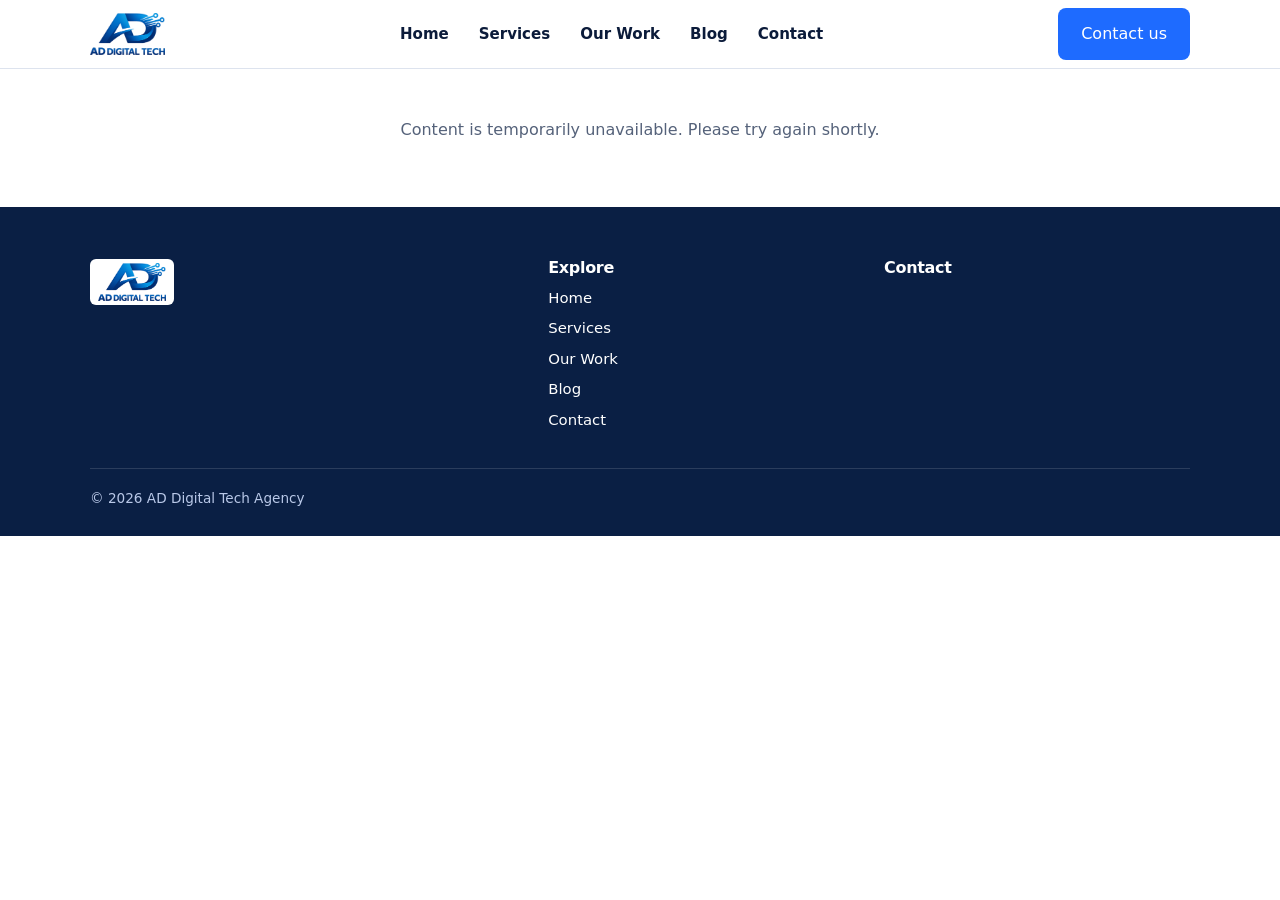
<file: index.html>
<!DOCTYPE html>
<html lang="en"><head><meta charset="utf-8"><meta name="viewport" content="width=device-width, initial-scale=1, viewport-fit=cover">
<title>AD Digital Tech Agency | Software Development Company</title>
<meta name="description" content="AD Digital Tech Agency is a software development company building business websites, school websites, result portals and custom web applications.">
<link rel="icon" href="assets/favicon.png">
<link rel="alternate" type="application/rss+xml" title="AD Digital Tech news" href="api/feed.php">
<link rel="stylesheet" href="assets/site.css"></head>
<body data-page="home">
<a class="skip" href="#app">Skip to content</a>
<header id="hdr"></header>
<main id="app"><noscript><p style="padding:40px 20px">This website needs JavaScript. Contact us at info@addigitaltech.com.ng.</p></noscript></main>
<footer id="ftr"></footer>
<script src="assets/news.js" defer></script>
<script src="assets/app.js" defer></script>
</body></html>
</file>
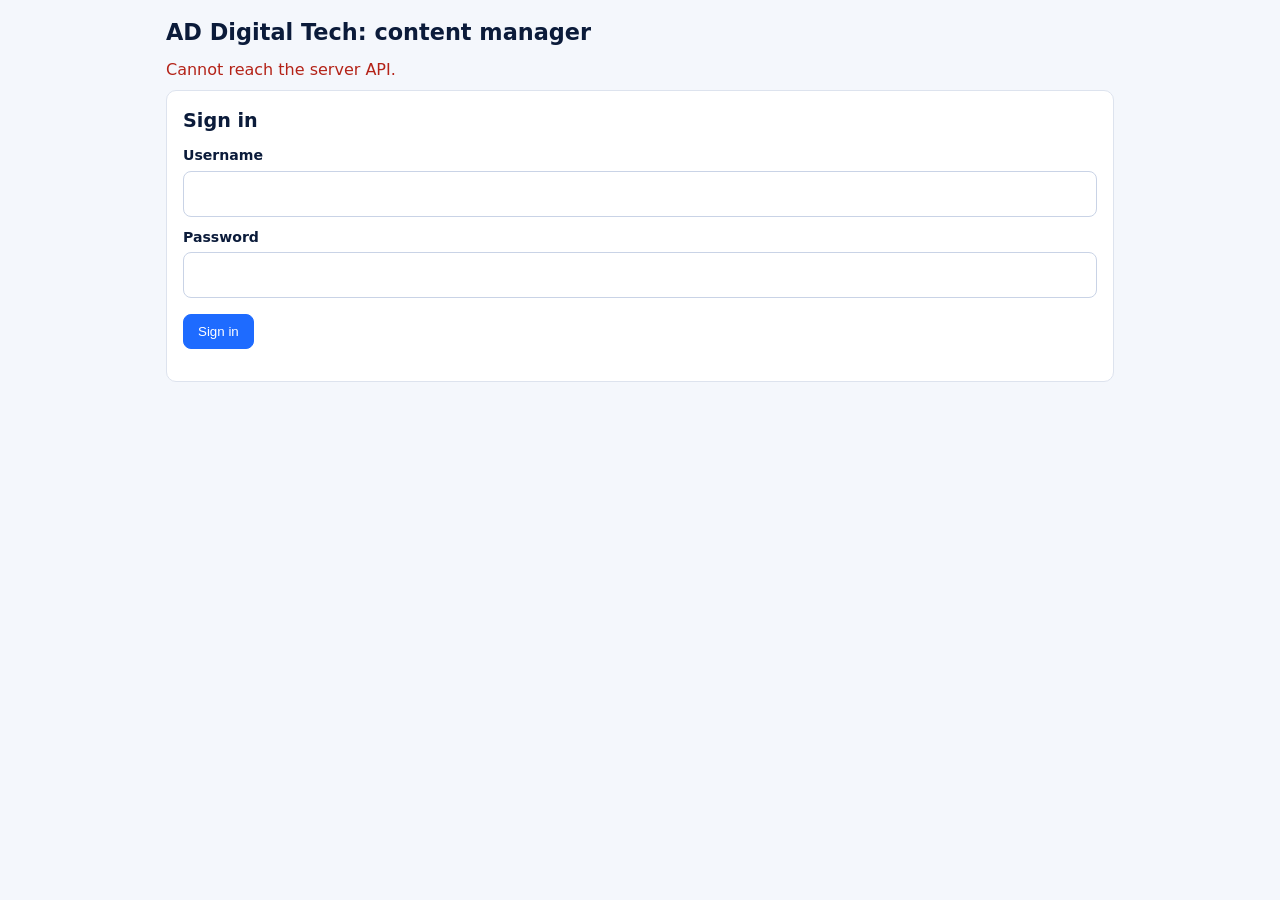
<file: admin/index.html>
<!DOCTYPE html>
<html lang="en"><head><meta charset="utf-8"><meta name="viewport" content="width=device-width,initial-scale=1">
<meta name="robots" content="noindex,nofollow"><title>Admin | AD Digital Tech</title>
<style>
*{box-sizing:border-box}body{margin:0;background:#f4f7fc;color:#0b1b3a;font:16px/1.5 "Segoe UI",system-ui,sans-serif}
.w{max-width:980px;margin:0 auto;padding:16px}h1{font-size:1.4rem;margin:0}h2{font-size:1.2rem;margin:0 0 10px}
.top{display:flex;justify-content:space-between;align-items:center;gap:10px;flex-wrap:wrap}
.tabs{display:flex;gap:6px;flex-wrap:wrap;margin:14px 0}
button,.b{border:1px solid #c9d3e6;border-radius:8px;padding:9px 14px;background:#fff;color:#0b1b3a;font:600 .9rem inherit;cursor:pointer}
button.p{background:#1e6bff;border-color:#1e6bff;color:#fff}button.d{background:#b42318;border-color:#b42318;color:#fff}button.on{background:#0a1f44;color:#fff;border-color:#0a1f44}
button:disabled{opacity:.6}
.card{background:#fff;border:1px solid #dde3ee;border-radius:10px;padding:16px;margin-bottom:12px}
.row{display:flex;gap:8px;flex-wrap:wrap;align-items:center;justify-content:space-between}
label{display:block;font-weight:600;font-size:.88rem;margin:10px 0 4px}
input,select,textarea{width:100%;padding:10px;border:1px solid #c9d3e6;border-radius:8px;font:inherit;background:#fff}
input[type=checkbox]{width:auto}textarea{min-height:90px}
fieldset{border:1px solid #dde3ee;border-radius:10px;margin:0 0 14px;padding:6px 14px 14px;background:#fff}legend{font-weight:700;padding:0 6px}
.m{color:#55627a;font-size:.85rem}.err{color:#b42318}.ok{color:#0b6b3a}
.th{display:flex;gap:8px;flex-wrap:wrap;margin:6px 0}.th div{position:relative}.th img{width:110px;height:70px;object-fit:cover;border-radius:6px;border:1px solid #dde3ee;display:block}
.th button{position:absolute;top:2px;right:2px;padding:0 7px;font-size:.9rem}
#msg{position:sticky;top:0;z-index:5;padding:8px 0;min-height:1.6em}
</style></head><body><div class="w">
<div class="top"><h1>AD Digital Tech: content manager</h1><div><a class="b" href="../" target="_blank" rel="noopener" id="vs" hidden>View website</a> <button id="out" hidden>Sign out</button></div></div>
<div id="msg" class="m" role="status" aria-live="polite"></div>
<form id="login" hidden><div class="card"><h2>Sign in</h2><label for="u">Username</label><input id="u" autocomplete="username" required><label for="p">Password</label><input id="p" type="password" autocomplete="current-password" required><p><button class="p">Sign in</button></p></div></form>
<div id="app" hidden><div class="tabs" id="tabs"></div><div id="view"></div></div>
</div>
<script>
var csrf='',API='../api/admin.php',SC=null,$=function(i){return document.getElementById(i)};
function say(t,c){var m=$('msg');m.textContent=t||'';m.className=c||'m'}
function call(a,method,data){var o={method:method||'GET',headers:{'Content-Type':'application/json','X-CSRF-Token':csrf},credentials:'same-origin'};if(data)o.body=JSON.stringify(data);
return fetch(API+'?action='+a,o).then(function(r){return r.json().then(function(j){if(!r.ok)throw new Error(j.error||'Request failed');return j})})}
function el(t,x,c,a){var e=document.createElement(t);if(x!=null)e.textContent=x;if(c)e.className=c;for(var k in(a||{}))e.setAttribute(k,a[k]);return e}
function upload(file){var fd=new FormData();fd.append('image',file);say('Uploading and optimising image...');return fetch(API+'?action=upload',{method:'POST',headers:{'X-CSRF-Token':csrf},credentials:'same-origin',body:fd}).then(function(r){return r.json().then(function(j){if(!r.ok)throw new Error(j.error||'Upload failed');say('Image uploaded.','ok');return j.path})})}
function thumb(p,onx){var d=el('div'),i=el('img');i.src='../'+p;i.alt='';d.appendChild(i);var b=el('button','\u00d7');b.type='button';b.title='Remove';b.onclick=onx;d.appendChild(b);return d}
// Build a form from field definitions. Returns {root,get}
function buildForm(fields,vals){var root=el('div'),getters={};
fields.forEach(function(f){var v=vals[f.k];if(v==null||v===''||(Array.isArray(v)&&!v.length&&f.t!=='lines'))v=(f.t==='bool'?0:(vals.__def?'':''));
var wrap=el('div'),id='f_'+f.k;
if(f.t==='bool'){var cb=el('input',null,null,{type:'checkbox',id:id});cb.checked=!!+vals[f.k];var l=el('label',' '+f.l,null,{'for':id});l.insertBefore(cb,l.firstChild);wrap.appendChild(l);getters[f.k]=function(){return cb.checked?1:0}}
else{wrap.appendChild(el('label',f.l+(f.req?' *':''),null,{'for':id}));
if(f.t==='textarea'||f.t==='lines'){var ta=el('textarea',null,null,{id:id});var cur=vals[f.k];ta.value=Array.isArray(cur)?cur.join('\n'):(cur||'');if(f.def&&!cur)ta.placeholder=Array.isArray(f.def)?f.def.join('\n'):f.def;getters[f.k]=function(){return ta.value};wrap.appendChild(ta)}
else if(f.t==='select'){var s=el('select',null,null,{id:id});s.appendChild(el('option','(not set)'));s.firstChild.value='';f.options.forEach(function(o){var op=el('option',o);op.value=o;s.appendChild(op)});s.value=vals[f.k]||f.def||'';getters[f.k]=function(){return s.value};wrap.appendChild(s)}
else if(f.t==='image'){var cur2=vals[f.k]||'',box=el('div','','th'),hold=el('input',null,null,{type:'hidden'}),fi=el('input',null,null,{type:'file',accept:'image/jpeg,image/png,image/webp'});
function draw(){box.textContent='';if(hold.value)box.appendChild(thumb(hold.value,function(){hold.value='';draw()}))}hold.value=cur2;draw();
fi.onchange=function(){if(fi.files[0])upload(fi.files[0]).then(function(p){hold.value=p;draw();fi.value=''}).catch(function(x){say(x.message,'err')})};
getters[f.k]=function(){return hold.value};wrap.appendChild(box);wrap.appendChild(fi);if(f.def&&!cur2)wrap.appendChild(el('div','Default image in use until you upload one.','m'))}
else if(f.t==='images'){var list=(vals[f.k]||[]).slice(),box2=el('div','','th'),fi2=el('input',null,null,{type:'file',accept:'image/jpeg,image/png,image/webp',multiple:'multiple'});
function draw2(){box2.textContent='';list.forEach(function(p,i){box2.appendChild(thumb(p,function(){list.splice(i,1);draw2()}))})}draw2();
fi2.onchange=function(){var fs=Array.prototype.slice.call(fi2.files);fs.reduce(function(pr,file){return pr.then(function(){return upload(file).then(function(p){list.push(p);draw2()})})},Promise.resolve()).catch(function(x){say(x.message,'err')});fi2.value=''};
getters[f.k]=function(){return list};wrap.appendChild(box2);wrap.appendChild(fi2)}
else{var inp=el('input',null,null,{id:id,type:'text'});inp.value=vals[f.k]||'';if(f.def&&!vals[f.k])inp.placeholder=f.def;getters[f.k]=function(){return inp.value};wrap.appendChild(inp)}}
root.appendChild(wrap)});
return{root:root,get:function(){var o={};for(var k in getters)o[k]=getters[k]();return o}}}
function tabs(active){var t=$('tabs');t.textContent='';var items=[['settings','Site settings']];Object.keys(SC.collections).forEach(function(k){items.push([k,SC.collections[k].label])});items.push(['news','Blog posts'],['enq','Enquiries']);
items.forEach(function(i){var b=el('button',i[1],i[0]===active?'on':'');b.onclick=function(){show(i[0])};t.appendChild(b)})}
function show(s){say('');tabs(s);var v=$('view');v.textContent='';if(s==='settings')viewSettings(v);else if(s==='news')viewNews(v);else if(s==='enq')viewEnq(v);else viewColl(v,s)}
function viewSettings(v){call('settings_get').then(function(r){var forms=[];Object.keys(SC.settings).forEach(function(g){var fs=el('fieldset');fs.appendChild(el('legend',g));var f=buildForm(SC.settings[g],r.settings);forms.push(f);fs.appendChild(f.root);v.appendChild(fs)});
var b=el('button','Save all settings','p');b.onclick=function(){var vals={};forms.forEach(function(f){var o=f.get();for(var k in o)vals[k]=o[k]});b.disabled=true;call('settings_save','POST',{values:vals}).then(function(){say('Settings saved. Refresh the website to see them.','ok')}).catch(function(x){say(x.message,'err')}).then(function(){b.disabled=false})};v.appendChild(b)}).catch(function(x){say(x.message,'err')})}
function viewColl(v,c){var def=SC.collections[c];v.appendChild(el('h2',def.label));var top=el('div','','row'),add=el('button','Add '+def.one,'p');top.appendChild(add);var sd=el('button','Load starter content');sd.title='Fills empty sections with starter text you can edit';sd.onclick=function(){call('seed','POST').then(function(r){say(r.filled.length?'Starter content added.':'Nothing to add: sections already have content.','ok');show(c)}).catch(function(x){say(x.message,'err')})};top.appendChild(sd);v.appendChild(top);
var list=el('div');v.appendChild(list);
function edit(en){list.textContent='';top.hidden=true;var f=buildForm(def.fields,en?en.data:{}),card=el('div','','card');card.appendChild(el('h2',en?'Edit '+def.one:'New '+def.one));card.appendChild(f.root);
var pc=el('input',null,null,{type:'checkbox',id:'pub'});pc.checked=en?!!en.is_published:true;var pl=el('label',' Published (visible on the website; untick to save as a draft)',null,{'for':'pub'});pl.insertBefore(pc,pl.firstChild);card.appendChild(pl);
var sv=el('button','Save','p'),cn=el('button','Cancel');cn.onclick=function(){top.hidden=false;load()};
sv.onclick=function(){sv.disabled=true;call('entry_save','POST',{c:c,id:en?en.id:0,data:f.get(),is_published:pc.checked}).then(function(){say('Saved.','ok');top.hidden=false;load()}).catch(function(x){say(x.message,'err');sv.disabled=false})};
card.appendChild(el('p'));card.appendChild(sv);card.appendChild(document.createTextNode(' '));card.appendChild(cn);list.appendChild(card);scrollTo(0,0)}
function load(){fetch(API+'?action=entries&c='+encodeURIComponent(c),{credentials:'same-origin'}).then(function(r){return r.json().then(function(j){if(!r.ok)throw new Error(j.error);return j})}).then(function(r){list.textContent='';
if(!r.entries.length)list.appendChild(el('p','Nothing here yet. Click "Add '+def.one+'" or "Load starter content".','m'));
r.entries.forEach(function(en){var card=el('div','','card'),row=el('div','','row'),t=en.data[def.title]||'(untitled)';row.appendChild(el('b',t));row.appendChild(el('span',en.is_published?'Published':'Draft','m'));card.appendChild(row);
var bar=el('div');[['Edit',function(){edit(en)}],['Move up',function(){mv(en,'up')}],['Move down',function(){mv(en,'down')}],[en.is_published?'Unpublish':'Publish',function(){call('entry_save','POST',{c:c,id:en.id,data:en.data,is_published:!en.is_published}).then(load).catch(function(x){say(x.message,'err')})}]].forEach(function(a){var b=el('button',a[0]);b.onclick=a[1];bar.appendChild(b);bar.appendChild(document.createTextNode(' '))});
var d=el('button','Delete','d');d.onclick=function(){if(confirm('Delete "'+t+'"? This cannot be undone.'))call('entry_delete','POST',{c:c,id:en.id}).then(load).catch(function(x){say(x.message,'err')})};bar.appendChild(d);card.appendChild(bar);list.appendChild(card)})}).catch(function(x){say(x.message,'err')})}
function mv(en,dir){call('entry_move','POST',{c:c,id:en.id,dir:dir}).then(load).catch(function(x){say(x.message,'err')})}
add.onclick=function(){edit(null)};load()}
function viewNews(v){v.appendChild(el('h2','Blog posts'));var fields=[{k:'title',l:'Title',t:'text',req:1},{k:'category',l:'Category (e.g. Technology, AI, Software)',t:'text'},{k:'summary',l:'Short summary (max 300)',t:'textarea'},{k:'body',l:'Story (blank line between paragraphs)',t:'textarea'},{k:'link_url',l:'Source link (optional)',t:'url'},{k:'cover_image',l:'Cover image',t:'image'}];
var f=buildForm(fields,{}),card=el('div','','card'),pid=0;card.appendChild(f.root);
var pc=el('input',null,null,{type:'checkbox'}),fc=el('input',null,null,{type:'checkbox'});var l1=el('label',' Published');l1.insertBefore(pc,l1.firstChild);var l2=el('label',' Featured (top story)');l2.insertBefore(fc,l2.firstChild);card.appendChild(l1);card.appendChild(l2);
var sv=el('button','Save post','p');card.appendChild(sv);v.appendChild(card);var list=el('div');v.appendChild(list);
sv.onclick=function(){var o=f.get();call('post_save','POST',{id:pid,title:o.title,category:o.category,summary:o.summary,body:o.body,link_url:o.link_url,cover_image:o.cover_image,is_published:pc.checked,is_featured:fc.checked}).then(function(){say('Post saved.','ok');show('news')}).catch(function(x){say(x.message,'err')})};
call('posts').then(function(r){r.posts.forEach(function(p){var c=el('div','','card'),row=el('div','','row');row.appendChild(el('b',p.title));row.appendChild(el('span',(+p.is_published?'Published':'Draft')+' \u00b7 '+p.category,'m'));c.appendChild(row);
var e=el('button','Edit');e.onclick=function(){pid=+p.id;show2(p)};var d=el('button','Delete','d');d.onclick=function(){if(confirm('Delete this post?'))call('post_delete','POST',{id:+p.id}).then(function(){show('news')}).catch(function(x){say(x.message,'err')})};c.appendChild(e);c.appendChild(document.createTextNode(' '));c.appendChild(d);list.appendChild(c)});
function show2(p){var vv=$('view');vv.textContent='';vv.appendChild(el('h2','Edit post'));var f2=buildForm(fields,p),c2=el('div','','card');c2.appendChild(f2.root);var a=el('input',null,null,{type:'checkbox'});a.checked=!!+p.is_published;var b=el('input',null,null,{type:'checkbox'});b.checked=!!+p.is_featured;var la=el('label',' Published');la.insertBefore(a,la.firstChild);var lb=el('label',' Featured (top story)');lb.insertBefore(b,lb.firstChild);c2.appendChild(la);c2.appendChild(lb);
var s2=el('button','Save post','p');s2.onclick=function(){var o=f2.get();call('post_save','POST',{id:pid,title:o.title,category:o.category,summary:o.summary,body:o.body,link_url:o.link_url,cover_image:o.cover_image,is_published:a.checked,is_featured:b.checked}).then(function(){say('Post saved.','ok');show('news')}).catch(function(x){say(x.message,'err')})};c2.appendChild(s2);vv.appendChild(c2)}}).catch(function(x){say(x.message,'err')})}
function viewEnq(v){v.appendChild(el('h2','Project enquiries'));call('enquiries').then(function(r){if(!r.enquiries.length)v.appendChild(el('p','No enquiries yet.','m'));r.enquiries.forEach(function(q){var c=el('div','','card'),row=el('div','','row');row.appendChild(el('b',q.name+' \u00b7 '+q.project_type));row.appendChild(el('span',q.created_at,'m'));c.appendChild(row);
c.appendChild(el('p',q.email+' \u00b7 '+q.phone+(q.organisation?' \u00b7 '+q.organisation:'')+(q.contact_method?' \u00b7 prefers '+q.contact_method:''),'m'));if(q.budget||q.timeframe)c.appendChild(el('p','Budget: '+(q.budget||'-')+' \u00b7 Timeframe: '+(q.timeframe||'-'),'m'));c.appendChild(el('p',q.message));
var s=el('select');['new','contacted','closed'].forEach(function(o){var op=el('option',o);op.value=o;if(o===q.status)op.selected=true;s.appendChild(op)});s.onchange=function(){call('enquiry_status','POST',{id:+q.id,status:s.value}).catch(function(x){say(x.message,'err')})};c.appendChild(s);v.appendChild(c)})}).catch(function(x){say(x.message,'err')})}
function ready(){call('schema').then(function(r){SC=r.schema;$('login').hidden=true;$('app').hidden=false;$('out').hidden=false;$('vs').hidden=false;show('settings')}).catch(function(x){say(x.message,'err')})}
$('login').onsubmit=function(e){e.preventDefault();call('login','POST',{username:$('u').value,password:$('p').value}).then(function(r){csrf=r.csrf;$('p').value='';say('');ready()}).catch(function(x){say(x.message,'err')})};
$('out').onclick=function(){call('logout','POST').then(function(){location.reload()})};
call('me').then(function(r){if(r.signedIn){csrf=r.csrf;ready()}else $('login').hidden=false}).catch(function(){$('login').hidden=false;say('Cannot reach the server API.','err')});
</script></body></html>
</file>
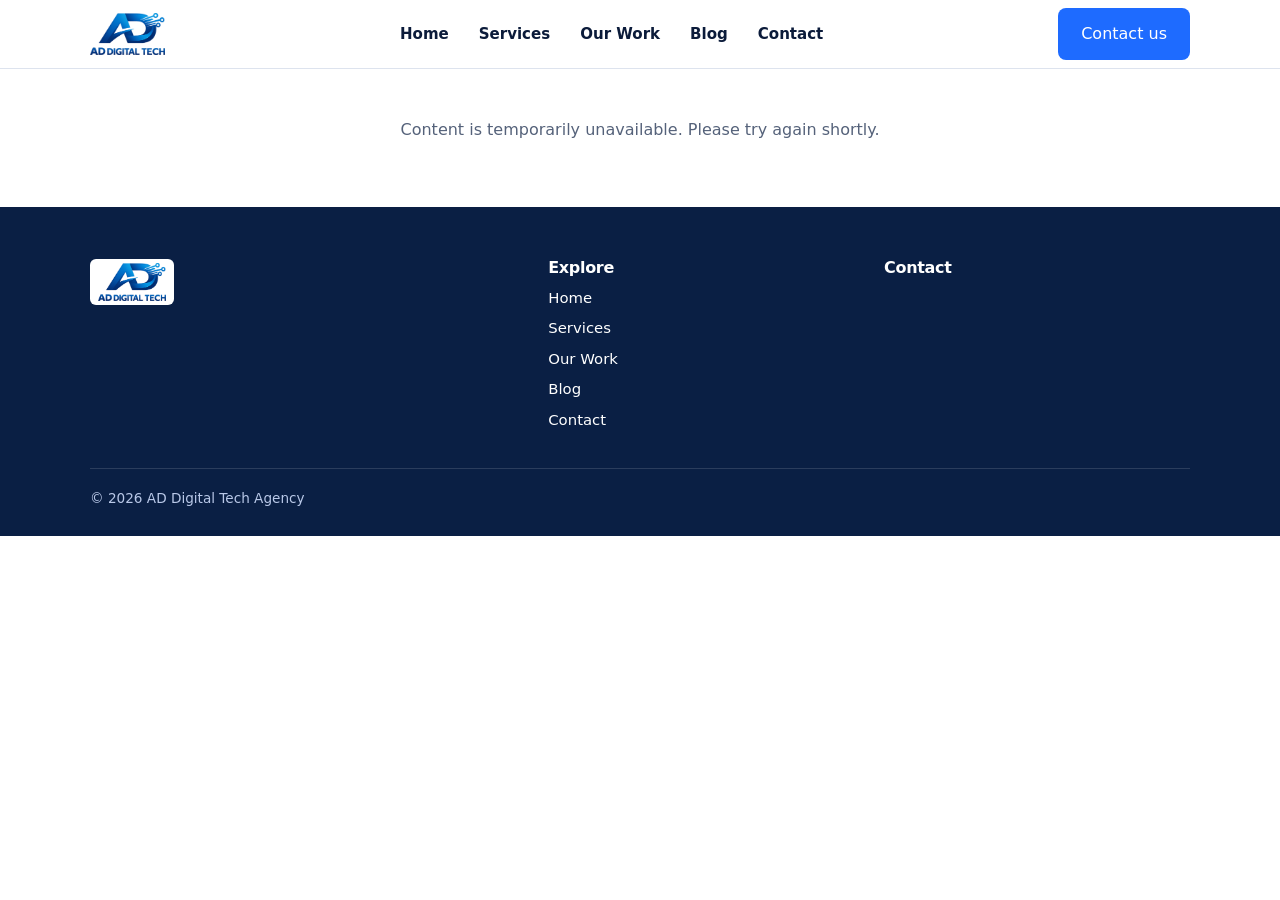
<file: about.html>
<!DOCTYPE html>
<html lang="en"><head><meta charset="utf-8"><meta name="viewport" content="width=device-width, initial-scale=1, viewport-fit=cover">
<title>About Us | AD Digital Tech Agency</title>
<meta name="description" content="AD Digital Tech Agency is a software development company building business websites, school websites, result portals and custom web applications.">
<link rel="icon" href="assets/favicon.png">
<link rel="alternate" type="application/rss+xml" title="AD Digital Tech news" href="api/feed.php">
<link rel="stylesheet" href="assets/site.css"></head>
<body data-page="about">
<a class="skip" href="#app">Skip to content</a>
<header id="hdr"></header>
<main id="app"><noscript><p style="padding:40px 20px">This website needs JavaScript. Contact us at info@addigitaltech.com.ng.</p></noscript></main>
<footer id="ftr"></footer>
<script src="assets/news.js" defer></script>
<script src="assets/app.js" defer></script>
</body></html>
</file>
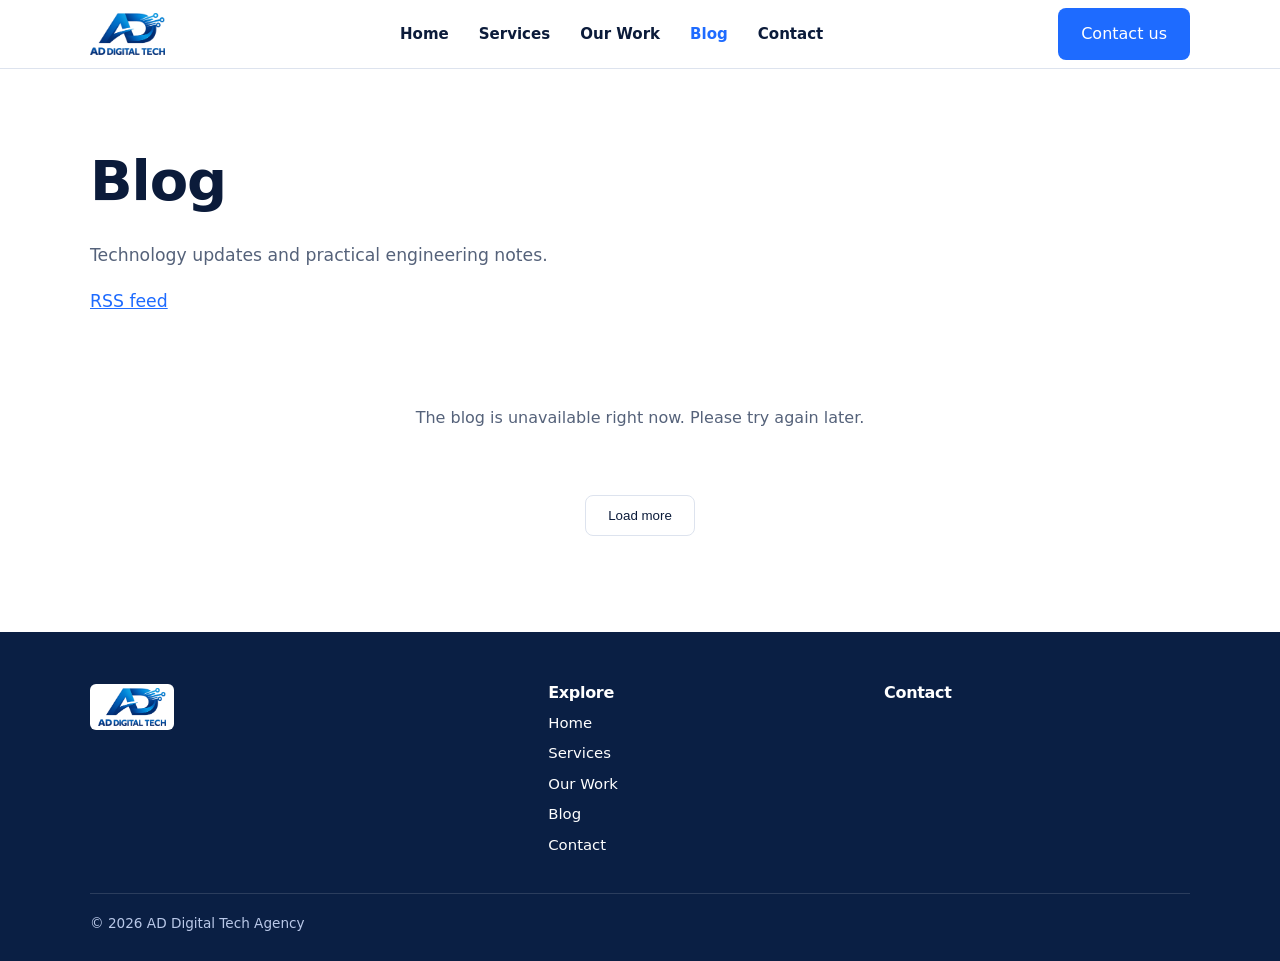
<file: blog.html>
<!DOCTYPE html>
<html lang="en"><head><meta charset="utf-8"><meta name="viewport" content="width=device-width, initial-scale=1, viewport-fit=cover">
<title>Blog | AD Digital Tech Agency</title>
<meta name="description" content="Technology updates and engineering notes from AD Digital Tech Agency.">
<link rel="icon" href="assets/favicon.png">
<link rel="alternate" type="application/rss+xml" title="AD Digital Tech blog" href="api/feed.php">
<link rel="stylesheet" href="assets/site.css"></head>
<body data-page="blog">
<a class="skip" href="#app">Skip to content</a>
<header id="hdr"></header>
<main id="app"><section class="s"><div class="w">
<div id="listv"><h1>Blog</h1><p class="lead">Technology updates and practical engineering notes.</p><p class="lead"><a href="api/feed.php">RSS feed</a></p>
<div class="filters" id="chips" role="group" aria-label="Filter by category"></div>
<div class="ng" id="grid"></div><p class="empty" id="state">Loading...</p>
<p style="text-align:center"><button class="btn o" id="more" type="button" hidden>Load more</button></p></div>
<article class="art" id="artv" hidden></article></div></section></main>
<footer id="ftr"></footer>
<script src="assets/news.js" defer></script>
<script src="assets/app.js" defer></script>
<script>
document.addEventListener('DOMContentLoaded',function(){
var Q=new URLSearchParams(location.search),slug=Q.get('s'),cat=Q.get('c')||'',off=0,L=9,A=ADNews,$=function(i){return document.getElementById(i)};
function api(q){return fetch('api/posts.php?'+q).then(function(r){return r.json().then(function(j){if(!r.ok)throw new Error(j.error||'x');return j})})}
function chips(cs){var c=$('chips');c.textContent='';[''].concat(cs).forEach(function(n){var b=document.createElement('button');b.type='button';b.textContent=n||'All';b.setAttribute('aria-pressed',n===cat);b.onclick=function(){location.search=n?'?c='+encodeURIComponent(n):''};c.appendChild(b)})}
function list(){$('artv').hidden=true;api('limit='+L+'&offset='+off+(cat?'&category='+encodeURIComponent(cat):'')).then(function(j){
if(!off)chips(j.categories||[]);var g=$('grid');j.posts.forEach(function(p,i){g.appendChild(A.card(p,!off&&i===0&&!cat))});off+=j.posts.length;
$('state').textContent=off?'':'No posts published yet.';$('more').hidden=off>=j.total}).catch(function(){$('state').textContent='The blog is unavailable right now. Please try again later.'})}
function article(){$('listv').hidden=true;var a=$('artv');a.hidden=false;api('slug='+encodeURIComponent(slug)).then(function(j){var p=j.post;document.title=p.title+' | AD Digital Tech Agency';
var d=document.querySelector('meta[name=description]');if(d)d.content=p.summary;
var back=A.el('a','\u2190 All posts');back.href='blog.html';a.appendChild(back);var tg=A.el('div',p.category,'tag');tg.style.marginTop='24px';a.appendChild(tg);a.appendChild(A.el('h1',p.title));
a.appendChild(A.el('time',A.fmt(p.published_at),'mut'));var im=A.cover(p);if(im)a.appendChild(im);
String(p.body).split(/\n{2,}/).forEach(function(x){if(x.trim())a.appendChild(A.el('p',x.trim()))});
if(p.link_url&&/^https?:\/\//i.test(p.link_url)){var l=A.el('a','Read the source','btn p');l.href=p.link_url;l.target='_blank';l.rel='noopener noreferrer';a.appendChild(l)}}).catch(function(){a.appendChild(A.el('p','This story could not be found.','empty'));var b=A.el('a','Back to news');b.href='blog.html';a.appendChild(b)})}
$('more').onclick=list;if(slug)article();else list();
});
</script>
</body></html>
</file>
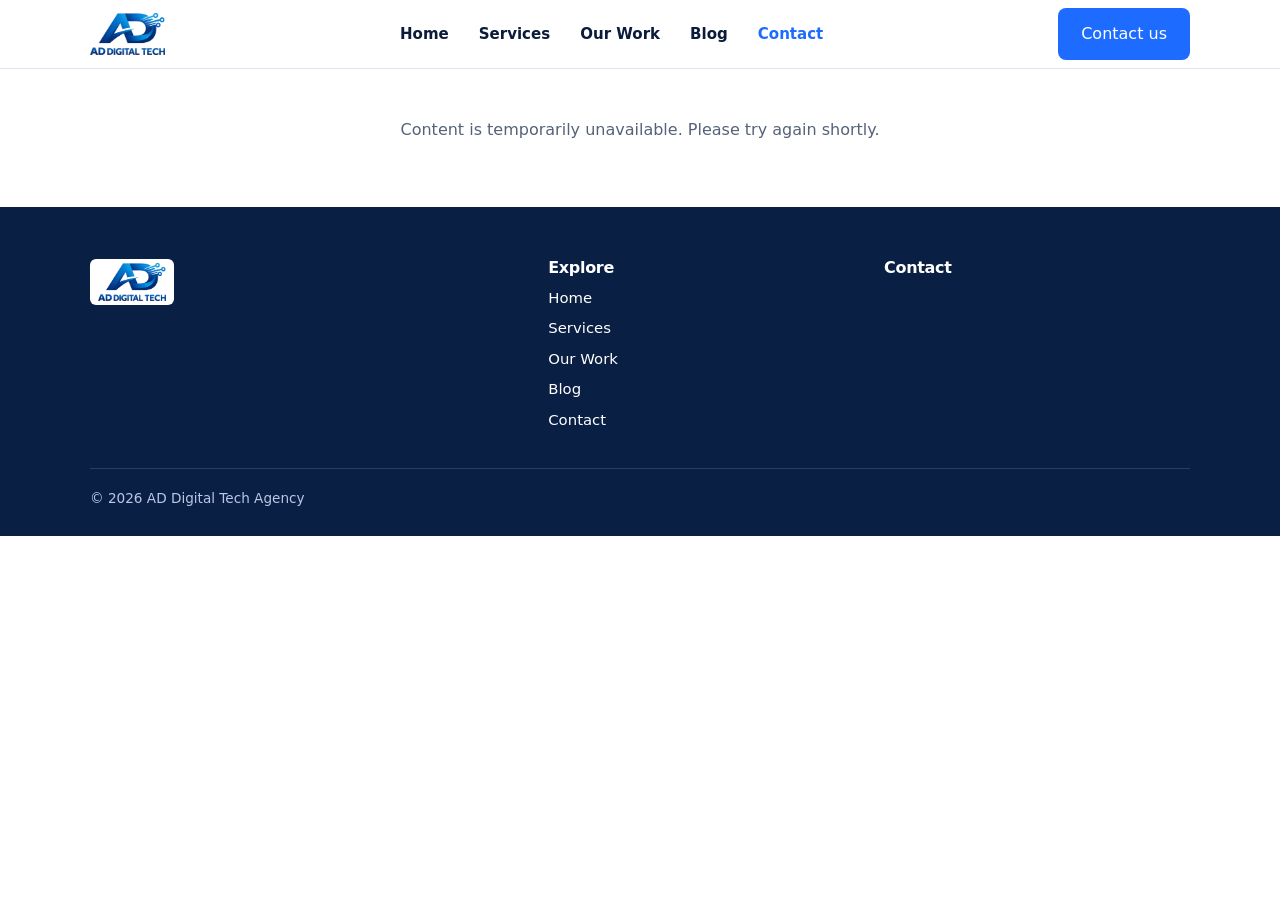
<file: contact.html>
<!DOCTYPE html>
<html lang="en"><head><meta charset="utf-8"><meta name="viewport" content="width=device-width, initial-scale=1, viewport-fit=cover">
<title>Contact Us | AD Digital Tech Agency</title>
<meta name="description" content="AD Digital Tech Agency is a software development company building business websites, school websites, result portals and custom web applications.">
<link rel="icon" href="assets/favicon.png">
<link rel="alternate" type="application/rss+xml" title="AD Digital Tech news" href="api/feed.php">
<link rel="stylesheet" href="assets/site.css"></head>
<body data-page="contact">
<a class="skip" href="#app">Skip to content</a>
<header id="hdr"></header>
<main id="app"><noscript><p style="padding:40px 20px">This website needs JavaScript. Contact us at info@addigitaltech.com.ng.</p></noscript></main>
<footer id="ftr"></footer>
<script src="assets/news.js" defer></script>
<script src="assets/app.js" defer></script>
</body></html>
</file>
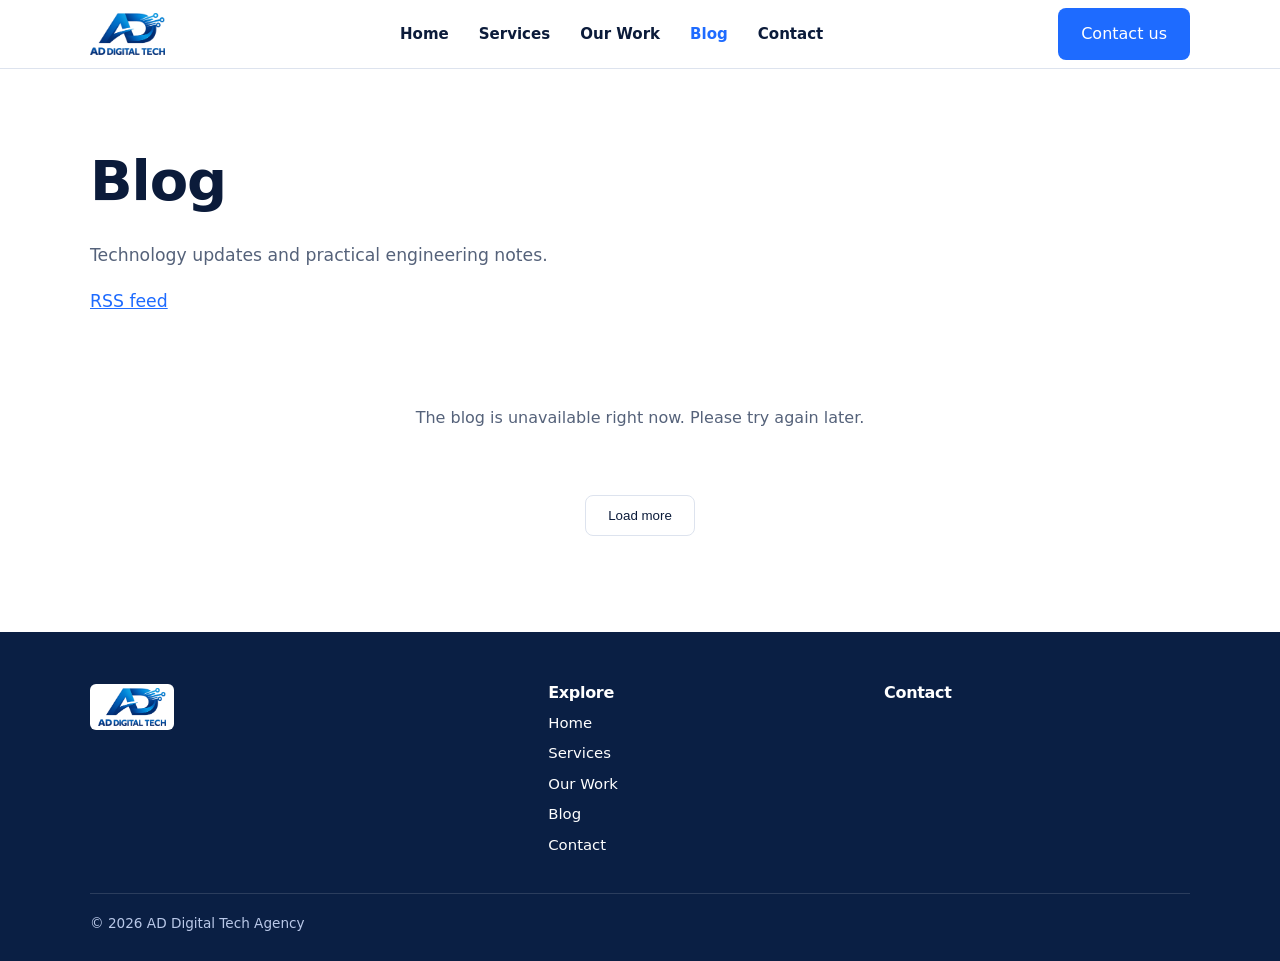
<file: news.html>
<!DOCTYPE html><meta charset="utf-8"><title>Moved</title><meta http-equiv="refresh" content="0;url=blog.html"><script>location.replace("blog.html"+location.search)</script><a href="blog.html">Blog</a>
</file>
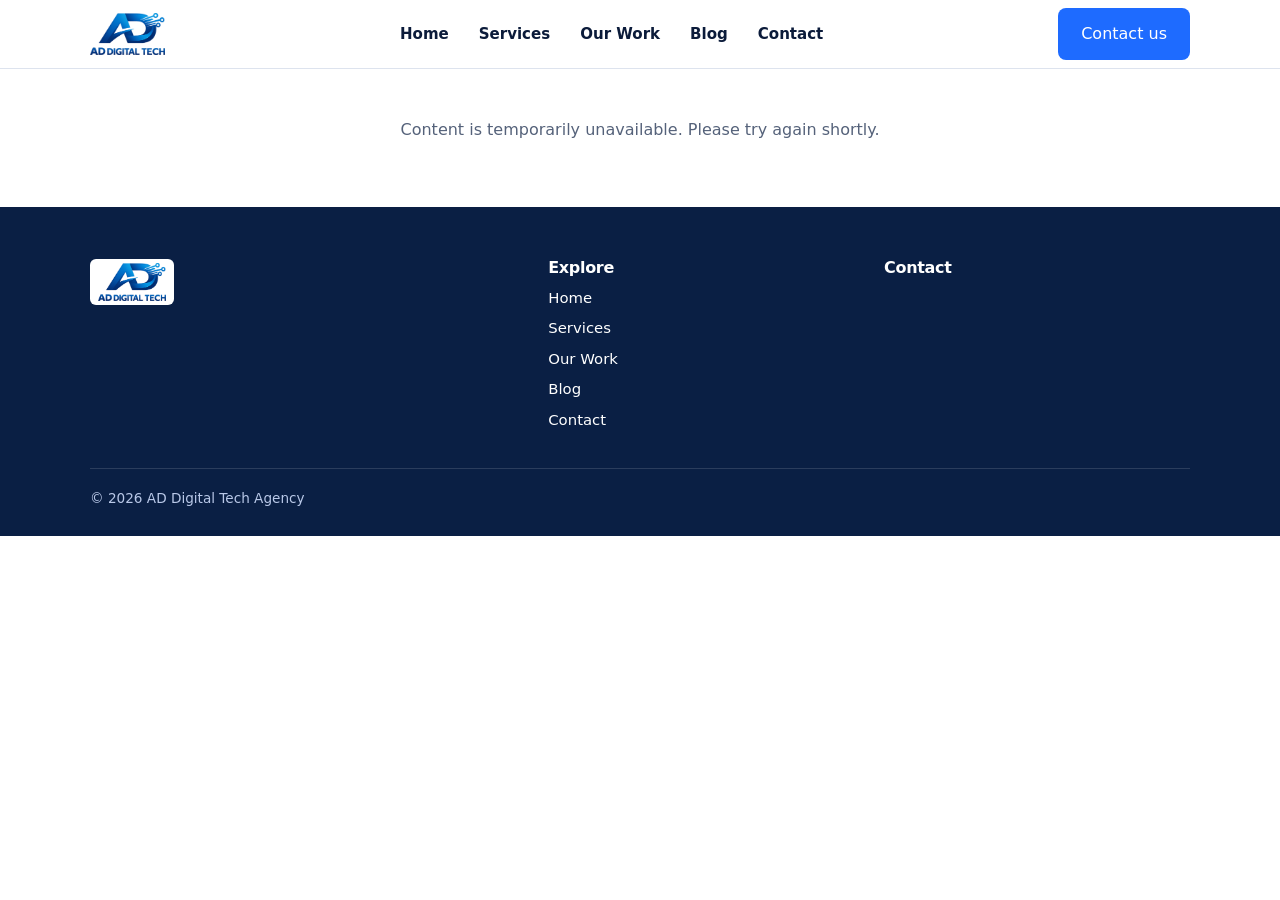
<file: process.html>
<!DOCTYPE html>
<html lang="en"><head><meta charset="utf-8"><meta name="viewport" content="width=device-width, initial-scale=1, viewport-fit=cover">
<title>Our Process | AD Digital Tech Agency</title>
<meta name="description" content="AD Digital Tech Agency is a software development company building business websites, school websites, result portals and custom web applications.">
<link rel="icon" href="assets/favicon.png">
<link rel="alternate" type="application/rss+xml" title="AD Digital Tech news" href="api/feed.php">
<link rel="stylesheet" href="assets/site.css"></head>
<body data-page="process">
<a class="skip" href="#app">Skip to content</a>
<header id="hdr"></header>
<main id="app"><noscript><p style="padding:40px 20px">This website needs JavaScript. Contact us at info@addigitaltech.com.ng.</p></noscript></main>
<footer id="ftr"></footer>
<script src="assets/news.js" defer></script>
<script src="assets/app.js" defer></script>
</body></html>
</file>
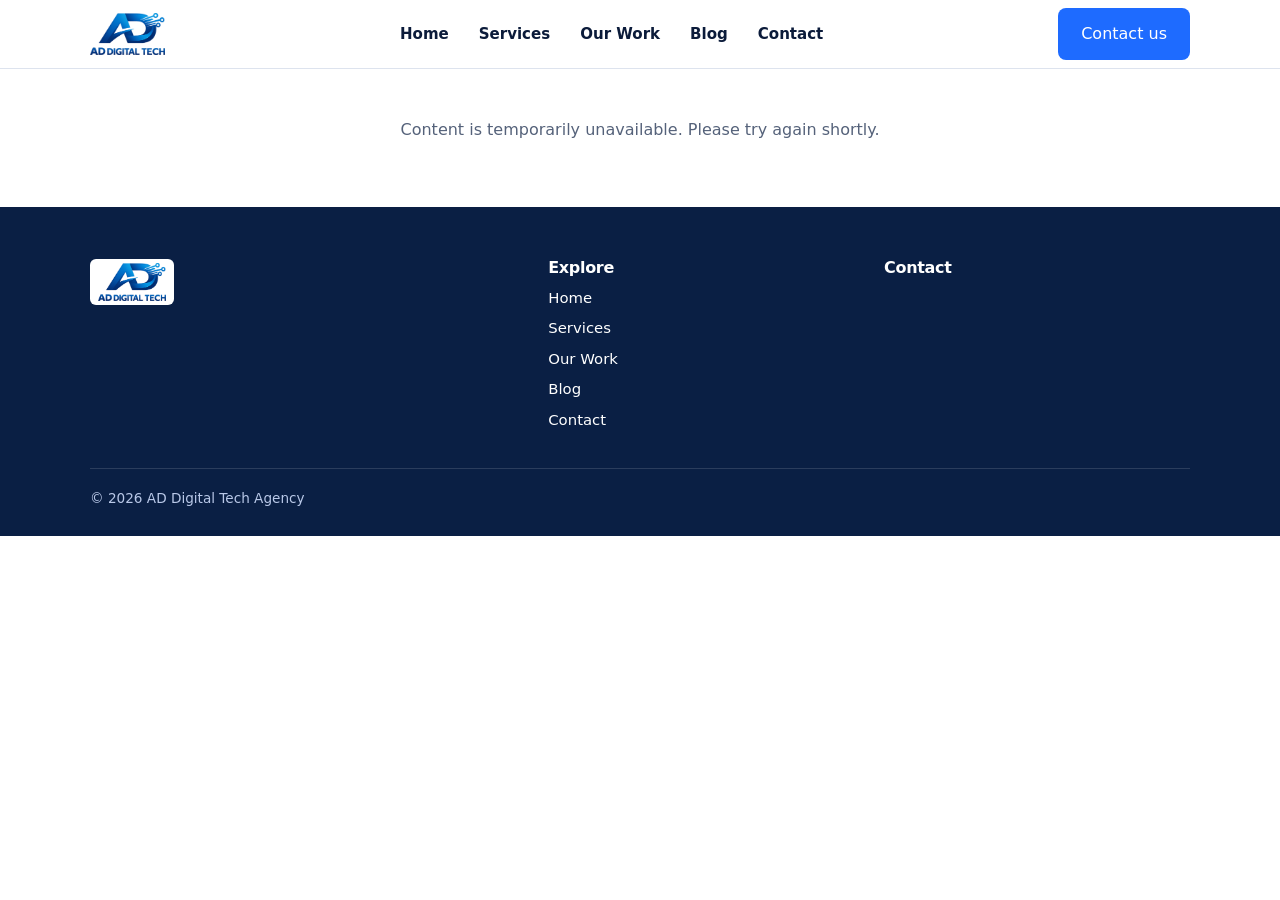
<file: project.html>
<!DOCTYPE html>
<html lang="en"><head><meta charset="utf-8"><meta name="viewport" content="width=device-width, initial-scale=1, viewport-fit=cover">
<title>Project | AD Digital Tech Agency</title>
<meta name="description" content="AD Digital Tech Agency is a software development company building business websites, school websites, result portals and custom web applications.">
<link rel="icon" href="assets/favicon.png">
<link rel="alternate" type="application/rss+xml" title="AD Digital Tech news" href="api/feed.php">
<link rel="stylesheet" href="assets/site.css"></head>
<body data-page="project">
<a class="skip" href="#app">Skip to content</a>
<header id="hdr"></header>
<main id="app"><noscript><p style="padding:40px 20px">This website needs JavaScript. Contact us at info@addigitaltech.com.ng.</p></noscript></main>
<footer id="ftr"></footer>
<script src="assets/news.js" defer></script>
<script src="assets/app.js" defer></script>
</body></html>
</file>
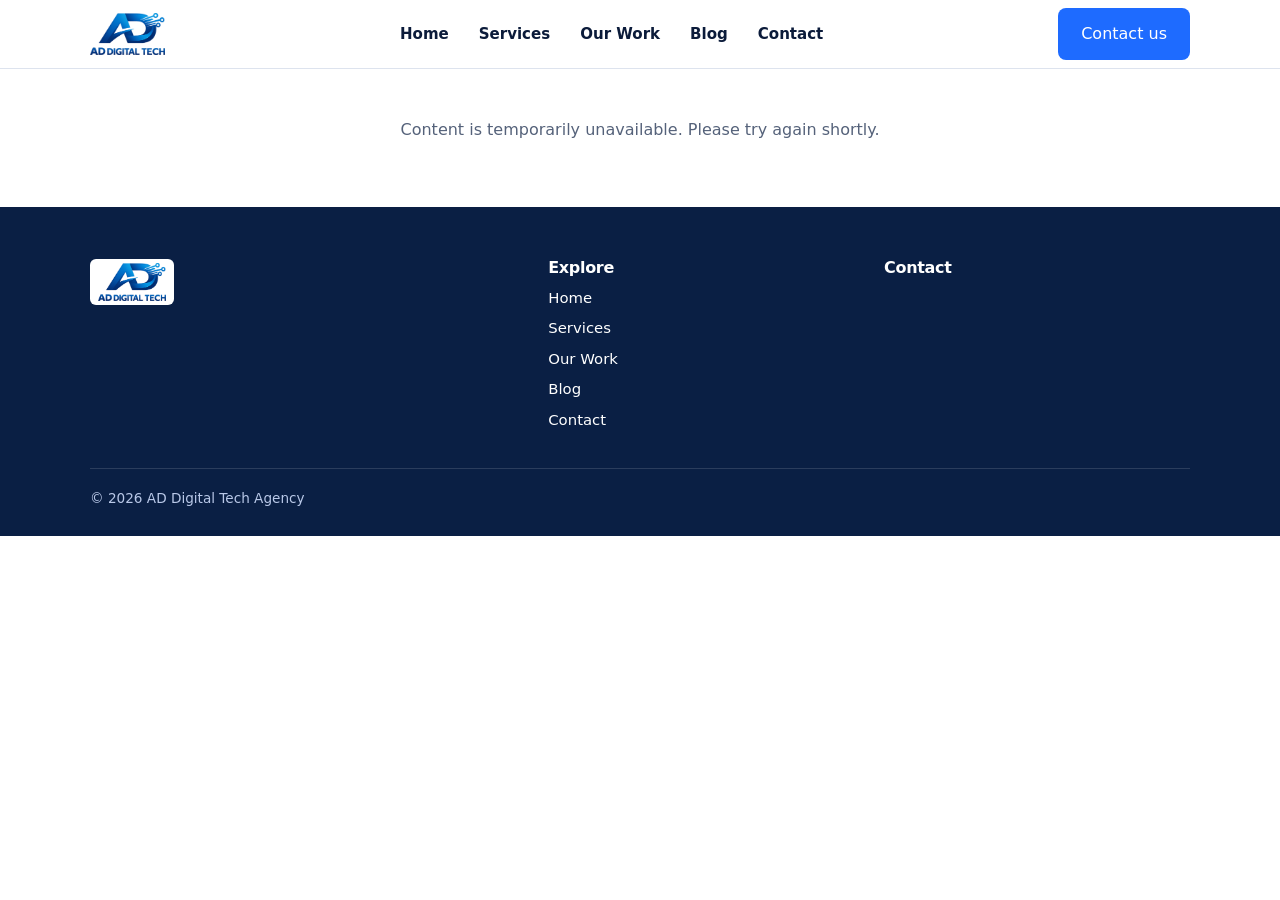
<file: service.html>
<!DOCTYPE html>
<html lang="en"><head><meta charset="utf-8"><meta name="viewport" content="width=device-width, initial-scale=1, viewport-fit=cover">
<title>Service | AD Digital Tech Agency</title>
<meta name="description" content="AD Digital Tech Agency is a software development company building business websites, school websites, result portals and custom web applications.">
<link rel="icon" href="assets/favicon.png">
<link rel="alternate" type="application/rss+xml" title="AD Digital Tech news" href="api/feed.php">
<link rel="stylesheet" href="assets/site.css"></head>
<body data-page="service">
<a class="skip" href="#app">Skip to content</a>
<header id="hdr"></header>
<main id="app"><noscript><p style="padding:40px 20px">This website needs JavaScript. Contact us at info@addigitaltech.com.ng.</p></noscript></main>
<footer id="ftr"></footer>
<script src="assets/news.js" defer></script>
<script src="assets/app.js" defer></script>
</body></html>
</file>
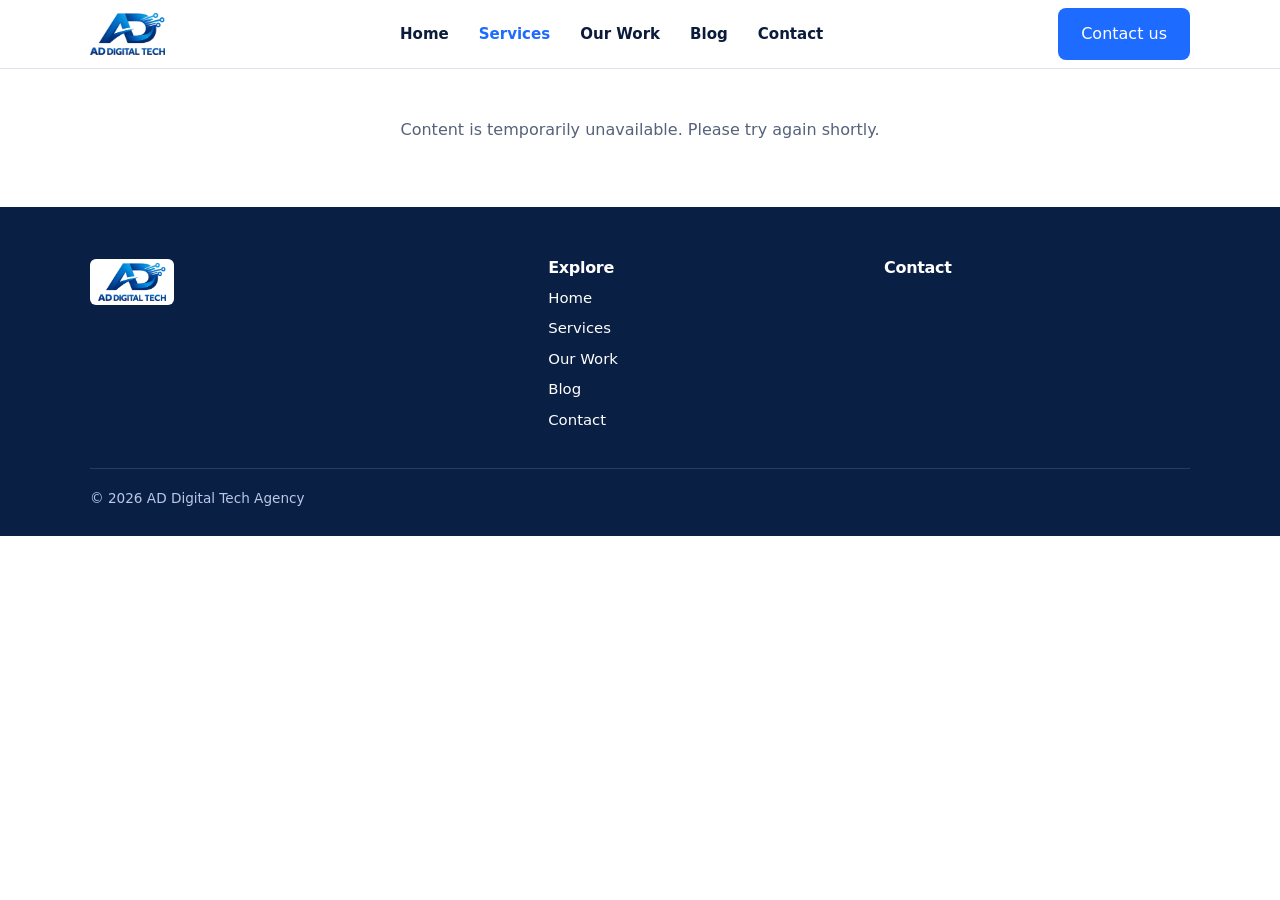
<file: services.html>
<!DOCTYPE html>
<html lang="en"><head><meta charset="utf-8"><meta name="viewport" content="width=device-width, initial-scale=1, viewport-fit=cover">
<title>Services | AD Digital Tech Agency</title>
<meta name="description" content="AD Digital Tech Agency is a software development company building business websites, school websites, result portals and custom web applications.">
<link rel="icon" href="assets/favicon.png">
<link rel="alternate" type="application/rss+xml" title="AD Digital Tech news" href="api/feed.php">
<link rel="stylesheet" href="assets/site.css"></head>
<body data-page="services">
<a class="skip" href="#app">Skip to content</a>
<header id="hdr"></header>
<main id="app"><noscript><p style="padding:40px 20px">This website needs JavaScript. Contact us at info@addigitaltech.com.ng.</p></noscript></main>
<footer id="ftr"></footer>
<script src="assets/news.js" defer></script>
<script src="assets/app.js" defer></script>
</body></html>
</file>
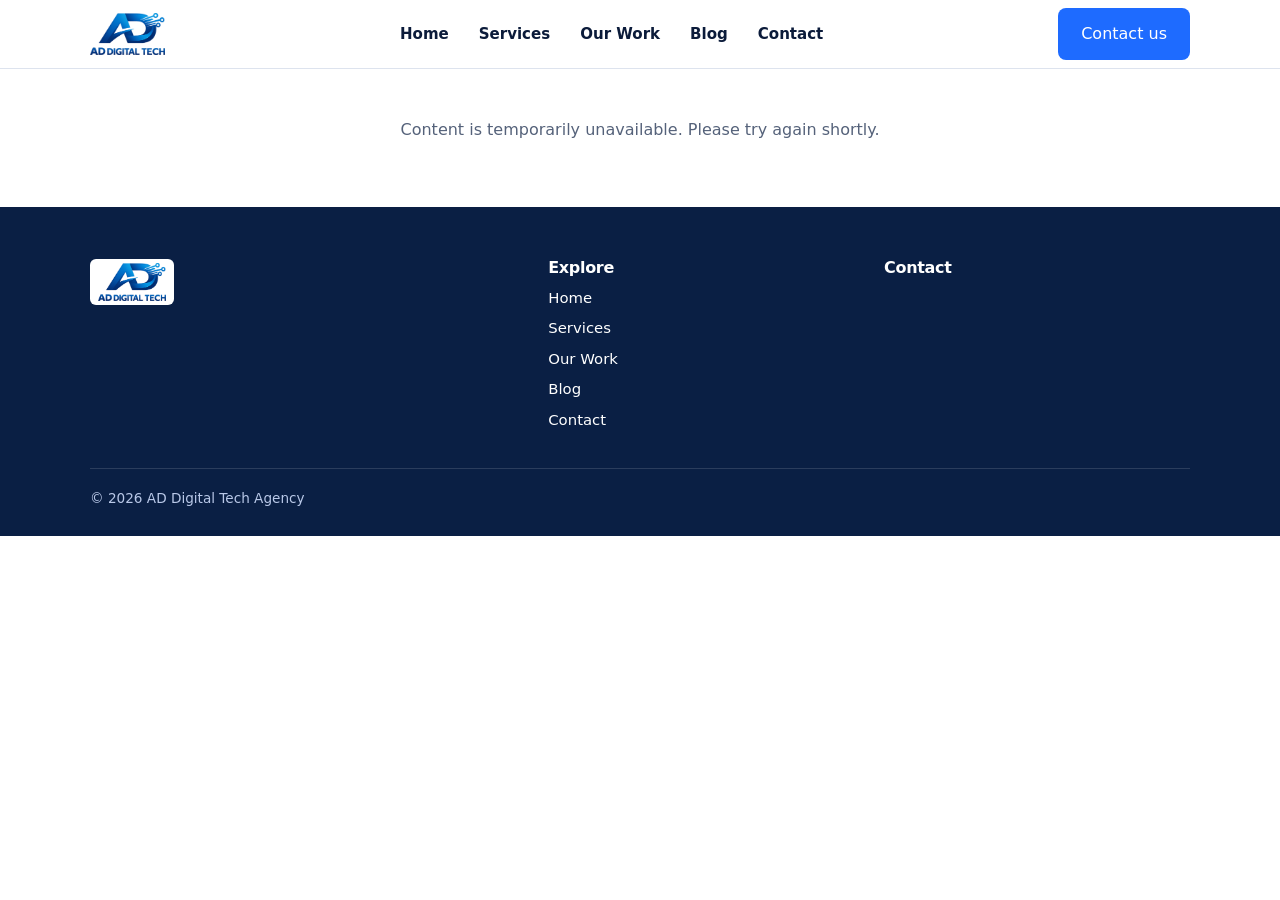
<file: team.html>
<!DOCTYPE html>
<html lang="en"><head><meta charset="utf-8"><meta name="viewport" content="width=device-width, initial-scale=1, viewport-fit=cover">
<title>Our Team | AD Digital Tech Agency</title>
<meta name="description" content="AD Digital Tech Agency is a software development company building business websites, school websites, result portals and custom web applications.">
<link rel="icon" href="assets/favicon.png">
<link rel="alternate" type="application/rss+xml" title="AD Digital Tech news" href="api/feed.php">
<link rel="stylesheet" href="assets/site.css"></head>
<body data-page="team">
<a class="skip" href="#app">Skip to content</a>
<header id="hdr"></header>
<main id="app"><noscript><p style="padding:40px 20px">This website needs JavaScript. Contact us at info@addigitaltech.com.ng.</p></noscript></main>
<footer id="ftr"></footer>
<script src="assets/news.js" defer></script>
<script src="assets/app.js" defer></script>
</body></html>
</file>
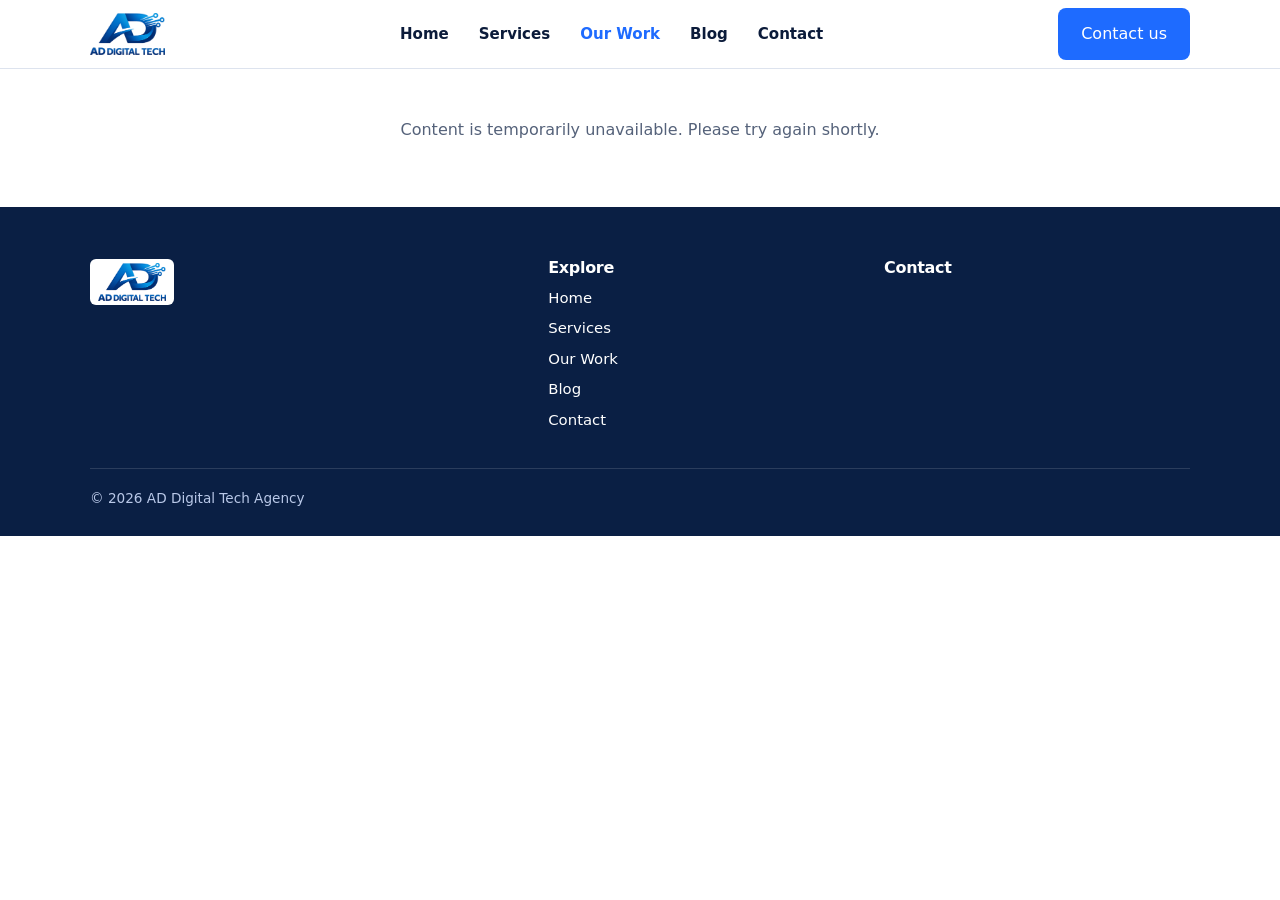
<file: work.html>
<!DOCTYPE html>
<html lang="en"><head><meta charset="utf-8"><meta name="viewport" content="width=device-width, initial-scale=1, viewport-fit=cover">
<title>Our Work | AD Digital Tech Agency</title>
<meta name="description" content="AD Digital Tech Agency is a software development company building business websites, school websites, result portals and custom web applications.">
<link rel="icon" href="assets/favicon.png">
<link rel="alternate" type="application/rss+xml" title="AD Digital Tech news" href="api/feed.php">
<link rel="stylesheet" href="assets/site.css"></head>
<body data-page="work">
<a class="skip" href="#app">Skip to content</a>
<header id="hdr"></header>
<main id="app"><noscript><p style="padding:40px 20px">This website needs JavaScript. Contact us at info@addigitaltech.com.ng.</p></noscript></main>
<footer id="ftr"></footer>
<script src="assets/news.js" defer></script>
<script src="assets/app.js" defer></script>
</body></html>
</file>
<file: assets/site.css>
:root{--bg:#fff;--soft:#f4f7fc;--ink:#0b1b3a;--mut:#55627a;--line:#dde3ee;--navy:#0a1f44;--blue:#1e6bff;--card:#fff;--ok:#0b6b3a;--warn:#7a4b00;color-scheme:light;box-sizing:border-box}
:root[data-theme=dark]{--bg:#07142e;--soft:#0a1b3d;--ink:#e9eefb;--mut:#a3b3d0;--line:#1f3566;--card:#0d2250;--ok:#5fe0a0;--warn:#f5c26b;color-scheme:dark}
*,*::before,*::after{box-sizing:inherit}
html{scroll-behavior:smooth;scroll-padding-top:80px}
body{margin:0;background:var(--bg);color:var(--ink);font:400 16px/1.65 "Segoe UI",system-ui,-apple-system,Roboto,Helvetica,Arial,sans-serif;overflow-x:hidden}
img{max-width:100%;height:auto;display:block}
a{color:var(--blue)}
h1,h2,h3{line-height:1.15;margin:0 0 .5em;letter-spacing:-.02em}
h1{font-size:clamp(2rem,5.6vw,3.5rem);font-weight:800}
h2{font-size:clamp(1.6rem,3.8vw,2.3rem);font-weight:800}
h3{font-size:1.12rem;font-weight:700}
p{margin:0 0 1em}.mut{color:var(--mut)}
.w{max-width:1140px;margin:0 auto;padding:0 20px}
.s{padding:80px 0}.s.soft{background:var(--soft);border-top:1px solid var(--line);border-bottom:1px solid var(--line)}
.lead{font-size:1.08rem;color:var(--mut);max-width:62ch}
.skip{position:absolute;left:-999px;top:8px;background:#fff;color:#000;padding:8px 12px;z-index:100}.skip:focus{left:8px}
:focus-visible{outline:3px solid var(--blue);outline-offset:2px}
.btn{display:inline-block;border:1px solid transparent;border-radius:8px;padding:12px 22px;font:600 .98rem/1.2 inherit;text-decoration:none;cursor:pointer;transition:background .15s,transform .15s,border-color .15s;background:transparent;color:var(--ink)}
.btn:active{transform:translateY(1px)}
.btn.p{background:var(--blue);color:#fff}.btn.p:hover{filter:brightness(.92)}
.btn.o{border-color:var(--line);background:var(--card)}.btn.o:hover{border-color:var(--blue);color:var(--blue)}
.btn.w2{border-color:#ffffff66;color:#fff}.btn.w2:hover{background:#ffffff1f}
.btn[disabled]{opacity:.6;cursor:default}
header{position:sticky;top:0;z-index:50;background:var(--bg);border-bottom:1px solid var(--line);padding-top:env(safe-area-inset-top,0px)}
header .w{display:flex;align-items:center;justify-content:space-between;gap:16px;height:68px}
header .logo img{height:42px;width:auto}
nav ul{display:flex;gap:6px;list-style:none;margin:0;padding:0;align-items:center}
nav a{display:block;padding:8px 12px;color:var(--ink);text-decoration:none;font-weight:600;font-size:.94rem;border-radius:6px}
nav a:hover,nav a[aria-current=page]{color:var(--blue)}
.menu{display:none;background:none;border:1px solid var(--line);color:var(--ink);border-radius:8px;padding:8px 14px;font:inherit;font-weight:600;cursor:pointer}
@media(max-width:900px){.menu{display:block}header .cta{display:none}nav{position:absolute;left:0;right:0;top:100%;background:var(--bg);border-bottom:1px solid var(--line);display:none}nav.open{display:block}nav ul{flex-direction:column;align-items:stretch;padding:8px 20px 16px}nav a{padding:13px 4px;border-bottom:1px solid var(--line)}}
.hero{background:var(--navy);color:#fff;padding:84px 0}
.hero .g{display:grid;gap:44px;grid-template-columns:1.15fr .85fr;align-items:center}
@media(max-width:900px){.hero .g{grid-template-columns:1fr}.hero{padding:56px 0}}
.hero p.lead{color:#c8d5f2}.hero .row{margin-top:26px}
.hero img{border-radius:12px;border:1px solid #ffffff2e}
.hero .panel{background:#0e2b60;border:1px solid #ffffff26;border-radius:12px;padding:22px}
.hero .panel h3{color:#fff}.hero .panel li{color:#c8d5f2;margin:6px 0}
.row{display:flex;gap:12px;flex-wrap:wrap;align-items:center}
.grid{display:grid;gap:20px;grid-template-columns:repeat(auto-fill,minmax(260px,1fr))}
.grid.w3{grid-template-columns:repeat(auto-fill,minmax(320px,1fr))}
.card{background:var(--card);border:1px solid var(--line);border-radius:10px;padding:22px;transition:border-color .2s,box-shadow .2s}
a.card{text-decoration:none;color:inherit;display:block}
a.card:hover,.card:hover{border-color:var(--blue);box-shadow:0 10px 28px -18px #0a1f4466}
.card p{color:var(--mut);margin:0;font-size:.95rem}
.sh{max-width:680px;margin-bottom:34px}
.pc{padding:0;overflow:hidden;display:flex;flex-direction:column}
.pc .shot{display:block;background:var(--soft);aspect-ratio:16/10}
.pc .shot img{width:100%;height:100%;object-fit:cover}
.ph{display:grid;place-items:center;height:100%;color:var(--mut);font-size:.9rem;background:var(--soft)}
.pc .cb{padding:18px;display:flex;flex-direction:column;gap:8px;flex:1}
.pc .cb h3{margin:0}.pc .cap{font-size:.78rem;color:var(--mut);margin:0}
.pc .row{margin-top:auto;padding-top:8px}
.badge{display:inline-block;font-size:.74rem;font-weight:700;padding:3px 10px;border-radius:999px;background:var(--soft);border:1px solid var(--line);margin-right:6px}
.badge.live,.badge.completed{color:var(--ok);border-color:currentColor}.badge.dev,.badge.demo,.badge.off{color:var(--warn);border-color:currentColor}
.chips{display:flex;flex-wrap:wrap;gap:6px;padding:0;margin:0;list-style:none}
.chips li{background:var(--soft);border:1px solid var(--line);border-radius:6px;padding:3px 10px;font-size:.82rem;font-weight:600}
.filters{display:flex;gap:8px;flex-wrap:wrap;margin:0 0 24px}
.filters button{border:1px solid var(--line);background:var(--card);color:var(--ink);border-radius:999px;padding:8px 16px;font:600 .88rem inherit;cursor:pointer}
.filters button[aria-pressed=true]{background:var(--blue);border-color:var(--blue);color:#fff}
.steps{counter-reset:s;list-style:none;padding:0;margin:0;display:grid;gap:16px;grid-template-columns:repeat(auto-fill,minmax(280px,1fr))}
.steps li{counter-increment:s;position:relative;background:var(--card);border:1px solid var(--line);border-radius:10px;padding:20px 20px 20px 66px}
.steps li::before{content:counter(s);position:absolute;left:20px;top:18px;width:32px;height:32px;border-radius:50%;background:var(--navy);color:#fff;display:grid;place-items:center;font-weight:700;font-size:.9rem}
.steps p{margin:0;color:var(--mut);font-size:.95rem}
.two{display:grid;gap:40px;grid-template-columns:1fr 1fr;align-items:start}
@media(max-width:860px){.two{grid-template-columns:1fr}}
.tm img,.tm .ph{aspect-ratio:1;width:100%;object-fit:cover;border-radius:10px;margin-bottom:12px}
.tm img{object-position:50% 20%}
.quote{font-size:1.05rem}.quote footer{background:none;border:0;padding:0;color:var(--mut);font-size:.9rem;margin-top:8px}
details.faq{border:1px solid var(--line);border-radius:10px;background:var(--card);padding:14px 18px;margin-bottom:10px}
details.faq summary{cursor:pointer;font-weight:700}details.faq p{margin:10px 0 0;color:var(--mut)}
.band{background:var(--navy);color:#fff;text-align:center;padding:64px 0}.band p{color:#c8d5f2;margin:0 auto 22px;max-width:56ch}
.crumb{font-size:.9rem;margin-bottom:18px}
.main-shot{border:1px solid var(--line);border-radius:12px;overflow:hidden;background:var(--soft)}
.thumbs{display:flex;gap:10px;flex-wrap:wrap;margin-top:12px}
.thumbs button{border:2px solid var(--line);border-radius:8px;padding:0;background:none;cursor:pointer;overflow:hidden;width:96px;aspect-ratio:16/10}
.thumbs button[aria-current=true]{border-color:var(--blue)}.thumbs img{width:100%;height:100%;object-fit:cover}
.notice{background:var(--soft);border:1px solid var(--line);border-radius:8px;padding:12px 14px;font-size:.9rem;color:var(--mut)}
ul.tick{padding-left:20px}ul.tick li{margin:6px 0}
.tl{list-style:none;padding:0;margin:0;border-left:2px solid var(--line)}.tl li{padding:0 0 18px 20px;position:relative}.tl li::before{content:"";position:absolute;left:-6px;top:8px;width:10px;height:10px;border-radius:50%;background:var(--blue)}
.empty{text-align:center;color:var(--mut);padding:48px 0}
form.f{display:grid;gap:14px;grid-template-columns:1fr 1fr}
form.f .full{grid-column:1/-1}@media(max-width:620px){form.f{grid-template-columns:1fr}}
label{display:block;font-weight:600;font-size:.9rem;margin-bottom:4px}
input,select,textarea{width:100%;padding:11px 12px;border:1px solid var(--line);border-radius:8px;background:var(--card);color:var(--ink);font:inherit}
.err{color:#c62828;font-size:.82rem;min-height:1em;display:block}[data-theme=dark] .err{color:#ff8a80}
.hp{position:absolute;left:-9999px}
.msg{padding:14px;border-radius:8px;display:none}.msg.show{display:block;background:#fff3d6;color:#5b3a00}.msg.ok{background:#d9f5e5;color:#0b4d2a}
footer.site{background:var(--navy);color:#b9c8e8;padding:52px 0 26px;font-size:.93rem}
footer.site a{color:#fff;text-decoration:none}footer.site a:hover{text-decoration:underline}
footer.site .fg{display:grid;gap:30px;grid-template-columns:1.4fr 1fr 1fr}
@media(max-width:760px){footer.site .fg{grid-template-columns:1fr}}
footer.site h3{color:#fff;font-size:1rem}footer.site ul{list-style:none;padding:0;margin:0}footer.site li{margin:6px 0}
footer.site img{height:46px;width:auto;margin-bottom:12px;background:#fff;padding:4px 8px;border-radius:6px}
footer.site .bt{border-top:1px solid #ffffff22;margin-top:30px;padding-top:18px;font-size:.85rem}
.ng{display:grid;gap:20px;grid-template-columns:repeat(auto-fill,minmax(270px,1fr))}
@media(min-width:760px){.nc.big{grid-column:span 2}.nc.big img,.nc.big .nph{aspect-ratio:21/9}}
.nc{display:block;background:var(--card);border:1px solid var(--line);border-radius:10px;overflow:hidden;text-decoration:none;color:inherit}
.nc:hover{border-color:var(--blue)}
.nc img,.nph{width:100%;aspect-ratio:16/9;object-fit:cover;display:grid;place-items:center;background:var(--soft);color:var(--mut)}
.nc .nb{padding:16px}.nc h3{margin:.3em 0}.nc p{color:var(--mut);font-size:.92rem;margin:0 0 6px}.nc time{font-size:.8rem;color:var(--mut)}
.tag{display:inline-block;font-size:.74rem;font-weight:700;padding:3px 10px;border-radius:999px;background:var(--soft);border:1px solid var(--line)}
.art{max-width:760px;margin:0 auto}.art h1{font-size:clamp(1.8rem,4.6vw,2.8rem)}.art img{border-radius:10px;margin:20px 0;width:100%}.art p{font-size:1.05rem;line-height:1.8}
@media(prefers-reduced-motion:reduce){*{transition:none!important;scroll-behavior:auto!important}}

.eyebrow{font-size:.78rem;font-weight:700;letter-spacing:.14em;text-transform:uppercase;color:var(--blue);margin:0 0 10px}
.eyebrow.lt{color:#8fb4ff}
.hero{background:radial-gradient(900px 420px at 90% -10%,#1e6bff33,transparent 70%),linear-gradient(#ffffff0a 1px,transparent 1px) 0 0/56px 56px,linear-gradient(90deg,#ffffff0a 1px,transparent 1px) 0 0/56px 56px,var(--navy);padding:96px 0 104px}
.hero h1{max-width:18ch}
.strip{background:var(--soft);border-bottom:1px solid var(--line);padding:22px 0}
.strip .w{display:flex;gap:18px;align-items:center;flex-wrap:wrap}
.strip-l{margin:0;font-weight:700;font-size:.85rem;color:var(--mut);text-transform:uppercase;letter-spacing:.1em}
.cc .cimg{margin:-6px -6px 14px;border:1px solid var(--line);border-radius:8px;overflow:hidden;background:var(--soft)}
.cc .cimg img{width:100%;height:auto}
.card{border-top:3px solid var(--blue)}
.pc{border-top:0}
.wa{position:fixed;right:18px;bottom:calc(18px + env(safe-area-inset-bottom,0px));z-index:60;display:flex;align-items:center;gap:10px;background:#25d366;color:#fff;text-decoration:none;font-weight:700;border-radius:999px;padding:13px;box-shadow:0 8px 24px -6px #0006;transition:transform .15s}
.wa:hover{transform:translateY(-2px)}.wa span{display:none;font-size:.92rem}
@media(min-width:700px){.wa{padding:13px 20px 13px 16px}.wa span{display:inline}}
</file>
